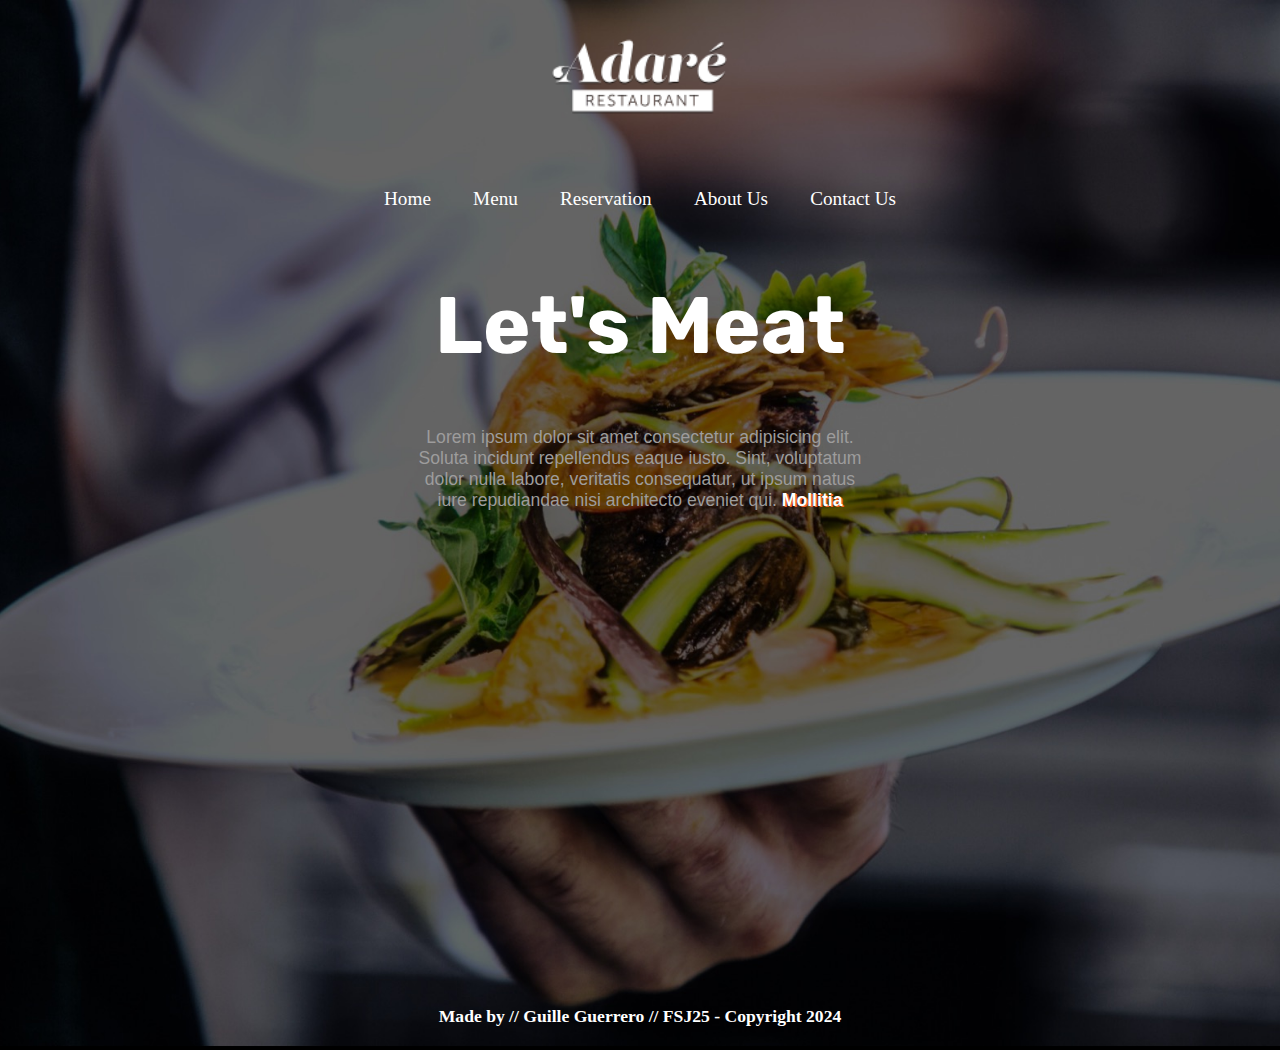
<file: Proyecto Adare Restaurant - Clon/index.html>
<!DOCTYPE html>
<html lang="en">
<head>
    <meta charset="UTF-8">
    <meta name="viewport" content="width=device-width, initial-scale=1.0">
    <title>Adare Restaurant</title>
    <link rel="stylesheet" href="./assets/css/styles.css">
    
</head>
<body>
    <div class="container">
        <!-- Encabezado -->
        <header class="header" >
            <section class="img-container">
                <img  class="img-logo" src="./assets/images/logo-adare-restaurant.png" alt="logo-adare-restaurant">
            </section>
            <nav class="navbar">
                <a class="nav-item" href="#">Home</a>
                <a class="nav-item" href="#">Menu</a>
                <a class="nav-item" href="#">Reservation</a>
                <a class="nav-item" href="#">About Us</a>
                <a class="nav-item" href="#">Contact Us</a>
            </nav>
        </header>
        
        <main class="main-container">
            <section class="main-text-container">
                <h1>Let's Meat</h1>
                <article>
                    <p>Lorem ipsum dolor sit amet consectetur adipisicing elit. Soluta incidunt repellendus eaque iusto. Sint, voluptatum dolor nulla labore, veritatis consequatur, ut ipsum natus iure repudiandae nisi architecto eveniet qui. <strong><a href="#">Mollitia</a></strong> </p>
                </article>
                
            </section>
            <section class="map-container">
                <iframe src="https://www.google.com/maps/embed?pb=!1m14!1m8!1m3!1d31011.799149386567!2d-89.2025938611047!3d13.689663156788004!3m2!1i1024!2i768!4f13.1!3m3!1m2!1s0x0%3A0xf679afd01e340620!2sPizza%20Hut%20%E2%80%A2%201a%20Calle%20Oriente!5e0!3m2!1ses-419!2sar!4v1674522251079!5m2!1ses-419!2sar" class="google-map" style="border:0;" allowfullscreen="" loading="lazy" referrerpolicy="no-referrer-when-downgrade"></iframe>
            </section>
        </main>

        <footer class="footer">
            <h4> Made by // Guille Guerrero // FSJ25 - Copyright 2024 </h4>
        </footer>
    </div>
</body>
</html>
</file>
<file: Proyecto Adare Restaurant - Clon/assets/css/styles.css>
@import url('https://fonts.googleapis.com/css2?family=Montserrat:wght@700&family=Rubik:ital,wght@0,300..900;1,300..900&display=swap');

body{
    background-color: #f14807;
    background-image: url(../images/background-adare-restaurant.jpg);
    background-size: cover;
    background-position: center;
    background-repeat: no-repeat;   
}
    /* --- Container ---*/

.container{
    margin-left: auto;
    margin-right: auto;
    width: 80vw;
}

    /* --- Header ---*/

.container > .header{
    text-align: center;
    height: 20vh;
}

    /* --- Img Logo ---*/

.container .header .img-container{
    height: 20vh;
}

.container .header .img-container .img-logo{
    height: 12vh;
}

    /* --- Navbar ---*/
.container .header .navbar{
    display: flex;
    justify-content: space-between;
    width: 40vw;
    margin: 0 auto;
}

.container .header .navbar .nav-item{
    color: white;
    text-decoration: none;
    font-size: 1.2em;
    transition: 0.3s ease;
}

.container .header .navbar .nav-item:hover{
    color:  #f5642b;
    font-size: 1.6em;
    text-decoration: underline;
    transition: 0.5s;
}


    /* Main Content */

.container .main-container{
    text-align: center;
    margin-top: 10vh;
}

.container .main-container .main-text-container{
    color: white;
    }

.container .main-container .main-text-container h1{
    font-family: "Rubik", sans-serif;
    font-size: 5em;
    transition: 0.3s;
}


.container .main-container .main-text-container h1:hover{
    text-shadow: 0.05em 0.05em #f5642b;
    transition: 0.3s;
}

.container .main-container .main-text-container article{
    margin:0 auto;
    width: 35vw;
}

.container .main-container .main-text-container p{
    color: rgb(157, 156, 156);
    font-family: "Monserrat",sans-serif;
    font-size: 1.1em;
}

.container .main-container .main-text-container p strong a{
    text-decoration: none;
    color: white;
    text-shadow: 0.08em 0.08em #f5642b;
}

 /* Map Google */

.container .main-container .map-container .google-map{
    height: 50vh;
    width: 60vw;
}

 /* Footer */
.container .footer{
    color: white;
    text-align: center;
}

.container .footer h4{
    font-size: 1.1em;
}

/* Media Querys (Estilo responsive) para tablets */
@media (min-width: 768px) and (max-width:992px){
    .container .header .navbar{
        width: 50vw;
    }
}

/* Media para celulares L*/
@media (min-width: 530px) and (max-width: 750px) {
    .container .header .navbar{
        width: 75vw;
    }
}

/* Media para celulares */
@media (min-width: 310px) and (max-width: 529px){
    .container .header {
        margin-left: 11vw;
    }

    .container .header .img-container{
        margin-left: 30vw;
    }

    .container .header .navbar{
        display: grid;
        grid-template-columns: 1fr 1fr 1fr 1fr 1fr;
        width: 100vw;
        gap: 0.5rem;
    }
    
    .container .main-container{
        width: 100vw;
    }

    .container .main-container .main-text-container{
        width: 100vw;
    }

    .container .main-container .main-text-container article{
        width: 60vw;
    }

    .container .main-container .map-container{
        margin-left: 11vw;
        width: 100vw;
    }

    .container .main-container .map-container .google-map{
        height: 50vh;
        width: 100vw;
    }

    .container .footer {
        width: 100vw;
        margin-left: 11vw;
    }

    .container .footer h4{
        font-size: 1.3em;
    }
}
</file>
